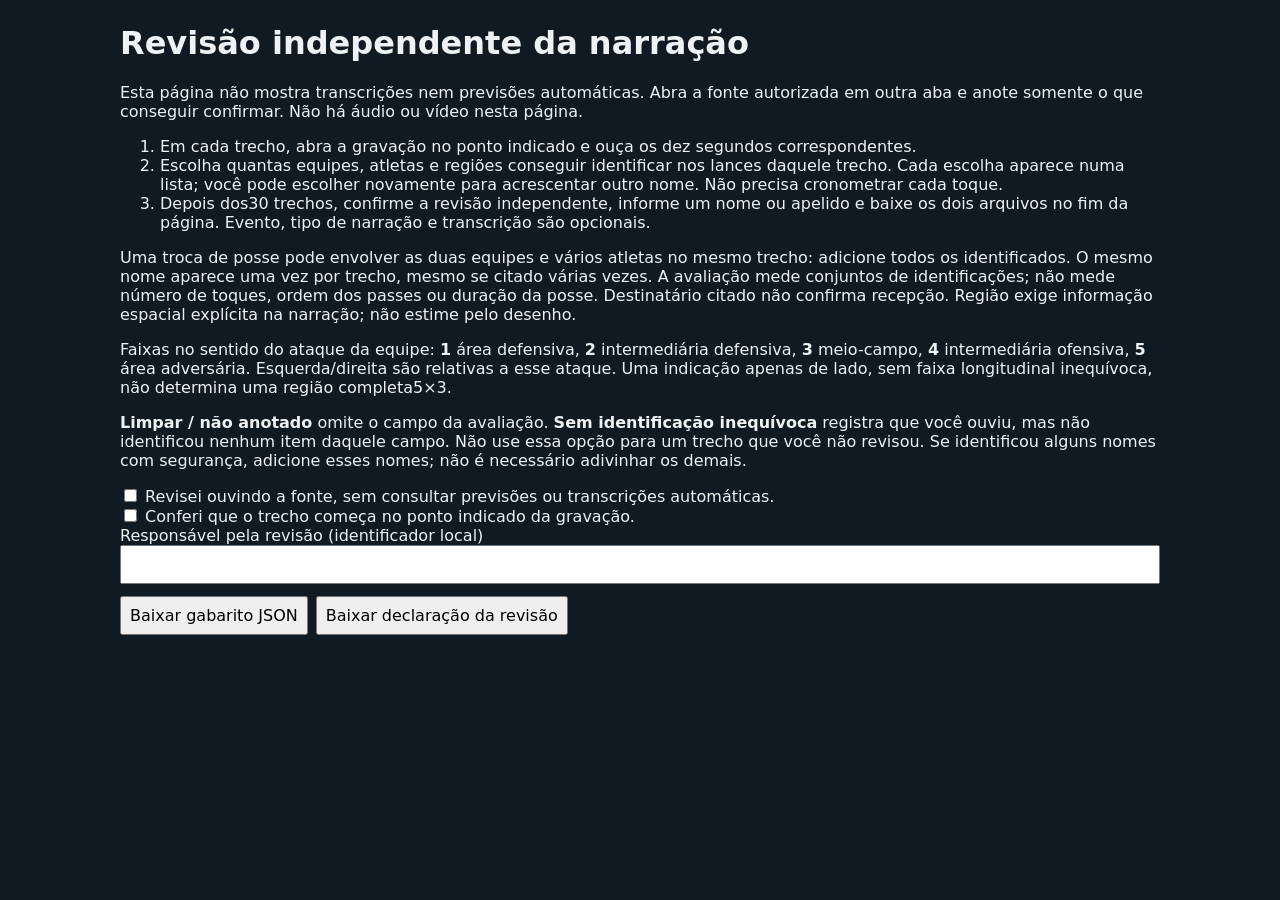
<file: scripts/templates/gn083_review.html>
<!doctype html>
<html lang="pt-BR"><meta charset="utf-8"><meta name="viewport" content="width=device-width,initial-scale=1">
<meta http-equiv="Content-Security-Policy" content="default-src 'none'; script-src 'unsafe-inline'; style-src 'unsafe-inline';">
<title>Game Now — revisão independente</title>
<style>
body{font:16px system-ui;margin:24px auto;padding:0 16px;max-width:1040px;background:#101a22;color:#edf2f5}
a{color:#a7d9ff}button,select,input,textarea{font:inherit;padding:8px;max-width:100%;box-sizing:border-box}
section{border:1px solid #65727d;border-radius:8px;padding:16px;margin:16px 0}
.fields{display:grid;grid-template-columns:repeat(auto-fit,minmax(180px,1fr));gap:12px}
label{display:block}label>select,label>input,textarea{display:block;width:100%}label>input[type=checkbox]{display:inline;width:auto}
button{margin:12px 8px 12px 0}textarea{width:100%;min-height:70px}small{display:block;color:#c0ccd5}
</style>
<h1>Revisão independente da narração</h1><p id="context"></p>
<p>Esta página não mostra transcrições nem previsões automáticas. Abra a fonte autorizada em outra aba e anote somente o que conseguir confirmar. Não há áudio ou vídeo nesta página.</p>
<ol><li>Em cada trecho, abra a gravação no ponto indicado e ouça os dez segundos correspondentes.</li><li>Escolha quantas equipes, atletas e regiões conseguir identificar nos lances daquele trecho. Cada escolha aparece numa lista; você pode escolher novamente para acrescentar outro nome. Não precisa cronometrar cada toque.</li><li>Depois dos30 trechos, confirme a revisão independente, informe um nome ou apelido e baixe os dois arquivos no fim da página. Evento, tipo de narração e transcrição são opcionais.</li></ol>
<p>Uma troca de posse pode envolver as duas equipes e vários atletas no mesmo trecho: adicione todos os identificados. O mesmo nome aparece uma vez por trecho, mesmo se citado várias vezes. A avaliação mede conjuntos de identificações; não mede número de toques, ordem dos passes ou duração da posse. Destinatário citado não confirma recepção. Região exige informação espacial explícita na narração; não estime pelo desenho.</p>
<p>Faixas no sentido do ataque da equipe: <b>1</b> área defensiva, <b>2</b> intermediária defensiva, <b>3</b> meio-campo, <b>4</b> intermediária ofensiva, <b>5</b> área adversária. Esquerda/direita são relativas a esse ataque. Uma indicação apenas de lado, sem faixa longitudinal inequívoca, não determina uma região completa5×3.</p>
<p><b>Limpar / não anotado</b> omite o campo da avaliação. <b>Sem identificação inequívoca</b> registra que você ouviu, mas não identificou nenhum item daquele campo. Não use essa opção para um trecho que você não revisou. Se identificou alguns nomes com segurança, adicione esses nomes; não é necessário adivinhar os demais.</p>
<div id="intervals"></div>
<label><input id="independent" type="checkbox"> Revisei ouvindo a fonte, sem consultar previsões ou transcrições automáticas.</label>
<label><input id="offset-verified" type="checkbox"> Conferi que o trecho começa no ponto indicado da gravação.</label>
<label>Responsável pela revisão (identificador local)<input id="reviewer" maxlength="80"></label>
<button id="export" type="button">Baixar gabarito JSON</button><button id="declaration" type="button">Baixar declaração da revisão</button>
<p id="notice" role="status"></p>
<script id="review-data" type="application/json">__REVIEW_DATA__</script>
<script>
'use strict';
const data=JSON.parse(document.getElementById('review-data').textContent),rows=[];
const teams=[data.match.home,data.match.away],players=data.match.players;
document.getElementById('context').textContent=teams.map(t=>t.name).join(' × ')+' · '+data.source_name+
  ' · início solicitado '+data.requested_media_start_seconds+' s · duração '+data.duration_seconds+' s';
const eventNames={pass:'Passe',cross:'Cruzamento',shot:'Chute',save:'Defesa',goal:'Gol',corner:'Escanteio',
  throw_in:'Lateral',offside:'Impedimento',foul:'Falta',penalty:'Pênalti',goal_kick:'Tiro de meta',possession:'Posse',unknown:'Desconhecido'};
function select(label,values,parent){
  const wrapper=document.createElement('label');wrapper.append(document.createTextNode(label));
  const input=document.createElement('select');
  for(const [value,text] of [['__add','Adicionar identificação…'],['__skip','Limpar / não anotado'],['__none','Sem identificação inequívoca'],...values]){
    const option=document.createElement('option');option.value=value;option.textContent=text;input.append(option);
  }
  const list=document.createElement('ul'),names=new Map(values),field={values:[],annotated:false};
  function paint(){
    list.replaceChildren();
    if(field.annotated&&!field.values.length){const item=document.createElement('li');item.textContent='Nenhuma identificação inequívoca';list.append(item);}
    for(const value of field.values){
      const item=document.createElement('li');item.append(document.createTextNode(names.get(value)+' '));
      const remove=document.createElement('button');remove.type='button';remove.textContent='Remover';
      remove.addEventListener('click',()=>{field.values=field.values.filter(v=>v!==value);if(!field.values.length)field.annotated=false;paint();});
      item.append(remove);list.append(item);
    }
  }
  input.addEventListener('change',()=>{
    if(input.value==='__skip'){field.values=[];field.annotated=false;}
    else if(input.value==='__none'){field.values=[];field.annotated=true;}
    else if(input.value!=='__add'){field.annotated=true;if(!field.values.includes(input.value))field.values.push(input.value);}
    input.value='__add';paint();
  });
  wrapper.append(input,list);parent.append(wrapper);return field;
}
function recordingTime(seconds){
  const hours=Math.floor(seconds/3600),minutes=Math.floor(seconds%3600/60),rest=String(seconds%60).padStart(2,'0');
  return hours?hours+':'+String(minutes).padStart(2,'0')+':'+rest:minutes+':'+rest;
}
for(let start=0;start<data.duration_seconds;start+=10){
  const end=Math.min(start+10,data.duration_seconds),section=document.createElement('section');
  const from=recordingTime(data.requested_media_start_seconds+start),to=recordingTime(data.requested_media_start_seconds+end);
  const heading=document.createElement('h2');heading.textContent='Trecho '+start+'–'+end+' s · '+from+'–'+to+' na gravação';section.append(heading);
  const link=document.createElement('a');
  const url=new URL(data.source_url);url.searchParams.set('t',String(data.requested_media_start_seconds+start));
  link.href=url.href;link.target='_blank';link.rel='noopener noreferrer';link.textContent='Abrir '+from+' na fonte autorizada';section.append(link);
  const fields=document.createElement('div');fields.className='fields';section.append(fields);
  const team=select('Equipes nos lances do trecho',teams.map(t=>[t.id,t.name]),fields);
  const player=select('Atletas citados nos lances',players.map(p=>[p.id,teams.find(t=>t.id===p.team_id).short_name+' · '+p.name]),fields);
  const zones=[];
  for(let band=1;band<=5;band++)for(const [lane,label] of [['left','esquerda'],['center','centro'],['right','direita']])
    zones.push([band+':'+lane,'Faixa '+band+' · '+label]);
  const zone=select('Região 5×3 explícita',zones,fields);
  const event=select('Evento afirmado',Object.entries(eventNames),fields);
  const kind=select('Tipo de narração',[['live_play','Lance atual'],['ad','Comercial'],['replay','Replay'],['analysis','Análise'],['unknown','Desconhecido']],fields);
  const textLabel=document.createElement('label');textLabel.textContent='Transcrição humana opcional (registro para revisão)';
  const text=document.createElement('textarea');text.maxLength=2048;textLabel.append(text);section.append(textLabel);
  rows.push({start,end,team,player,zone,event,kind,text});document.getElementById('intervals').append(section);
}
function annotations(){
  const result=[];
  for(const row of rows){
    const item={source_id:data.source_id,start_seconds:row.start,end_seconds:row.end};
    for(const [field,input] of [['team_ids',row.team],['player_ids',row.player],['zones',row.zone],['event_kinds',row.event],['narration_kinds',row.kind]]){
      if(!input.annotated)continue;
      item[field]=input.values.slice();
      if(field==='zones')item[field]=input.values.map(value=>{const [band,lane]=value.split(':');return {band:Number(band),lane};});
    }
    if(row.text.value.trim())item.reference_text=row.text.value.trim();
    if(Object.keys(item).length>3)result.push(item);
  }
  return result;
}
function save(value,name){
  const url=URL.createObjectURL(new Blob([JSON.stringify(value,null,2)],{type:'application/json'}));
  const link=document.createElement('a');link.href=url;link.download=name;link.click();setTimeout(()=>URL.revokeObjectURL(url),1000);
}
function verified(){
  const ok=document.getElementById('independent').checked&&document.getElementById('reviewer').value.trim();
  if(!ok)document.getElementById('notice').textContent='Informe o responsável e confirme a revisão independente antes de exportar.';
  return ok;
}
document.getElementById('export').addEventListener('click',()=>{
  if(!verified())return;const result=annotations();
  if(!result.length){document.getElementById('notice').textContent='Nenhum atributo anotado; não será gerado um gabarito vazio.';return;}
  save(result,'gn083-human-reference.json');document.getElementById('notice').textContent=result.length+' trechos exportados. Baixe também a declaração.';
});
document.getElementById('declaration').addEventListener('click',()=>{
  if(!verified())return;
  save({schema_version:1,annotation_schema_version:2,review_unit:'unique_labels_per_interval',source_id:data.source_id,match_id:data.match.id,
    requested_media_start_seconds:data.requested_media_start_seconds,duration_seconds:data.duration_seconds,
    independent_human_annotation:true,media_start_verified_by_annotator:document.getElementById('offset-verified').checked,
    reviewer:document.getElementById('reviewer').value.trim(),annotated_segments:annotations().length,
    predictions_supplied:false,declared_not_independently_certified:true},'gn083-review-declaration.json');
});
</script></html>
</file>
